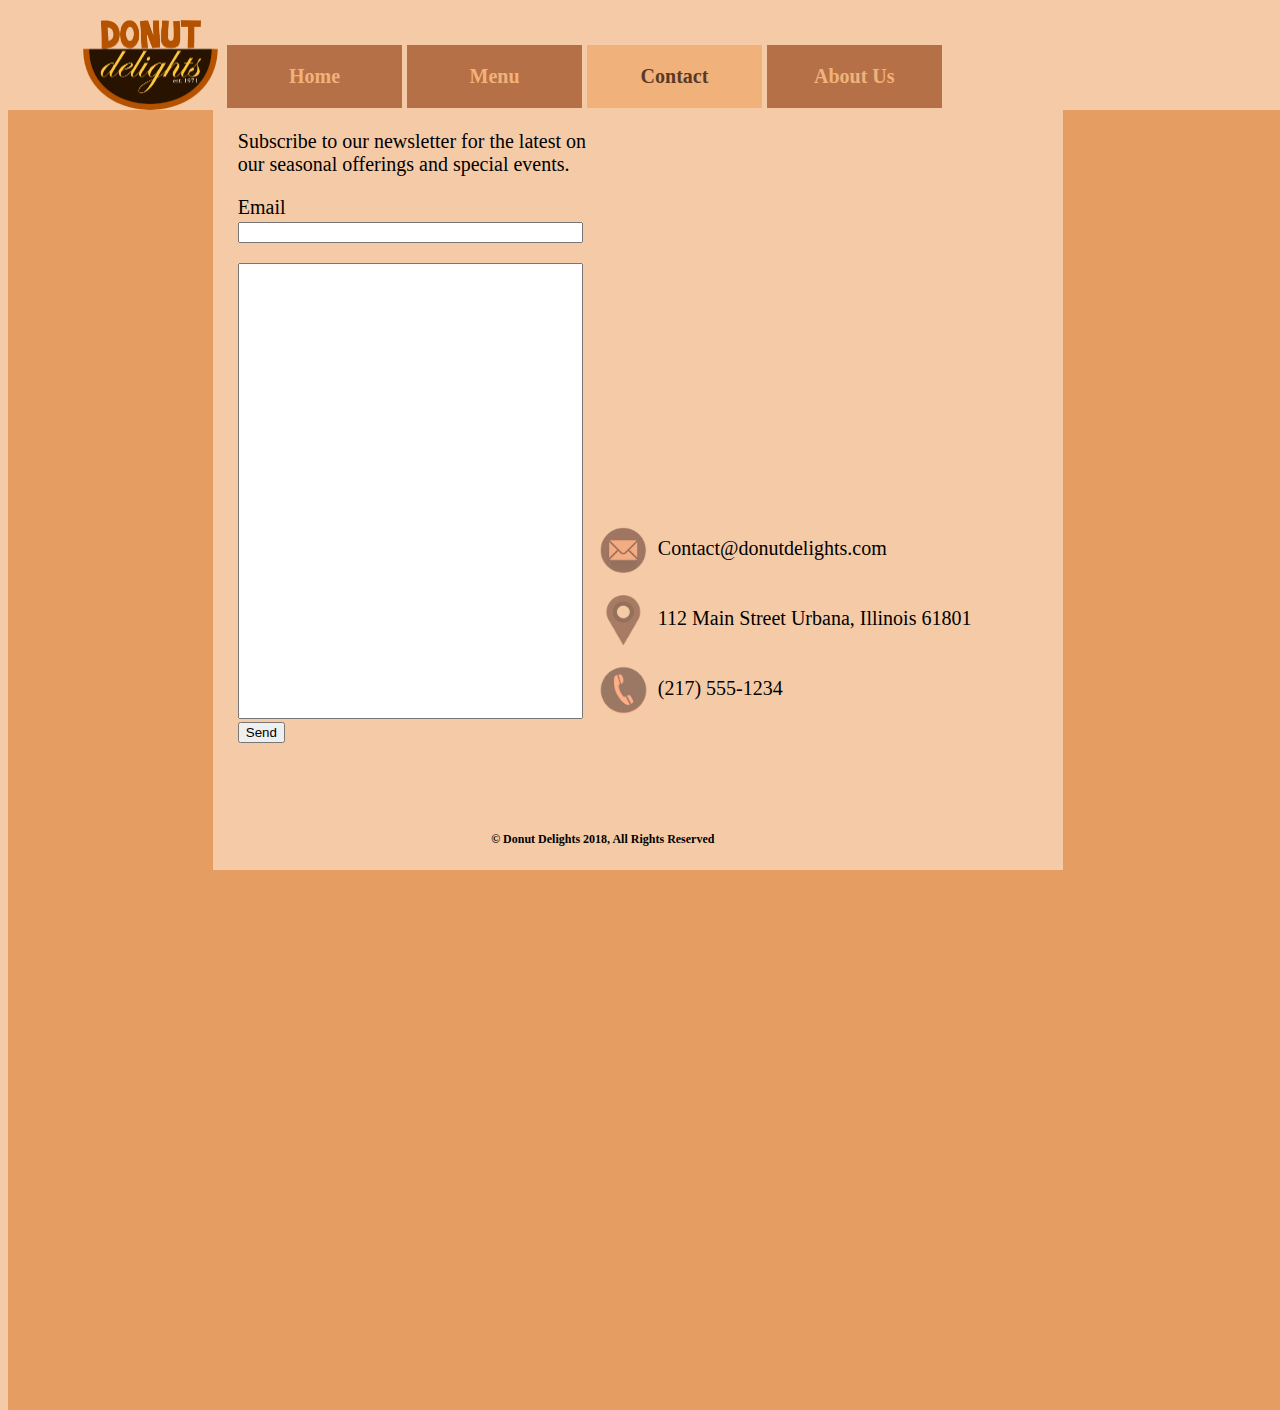
<file: contact.html>
<!DOCTYPE html>
<html>
    <head>
        <title>Donut Delights</title>
		<link rel="stylesheet" type="text/css" href="main.css">
		<!-- favicon -->
		<link rel="shortcut icon" type="image/png" href="donuticon-1.png">
    </head>

    <body>
        <div id="nav_menu">
			<ul>
				<li><img src="NEWLOGO.png" alt="Donut Delights" width=135 height=90 /></li>
				<li><a href="index.html">Home</a></li>
				<li><a href="menu.html">Menu</a></li>
				<li><a href="contact.html" id="current_page">Contact</a></li>
				<li><a href="about.html" class="lastitem">About Us</a></li>
			</ul>
		</div>
		<div id="sidebar1">
			<div id="main_content">
				<div id="email_form_content">
					<p>Subscribe to our newsletter for the latest on our seasonal offerings and special events.</p>
					<form id="email_form" action="https://formspree.io/ihammerberg1@parkland.edu" method="post">
						Email<br />
						<input id="email_address" type="text" size=40>
						<p>
						<input id="email_message" type="text" size=40 style="height:450px;"><br />
						<input id="email_send" type="submit" value="Send">
					</form>
				</div>

				<div id="contact_info">
					<iframe id="map" src="https://www.google.com/maps/embed?pb=!1m18!1m12!1m3!1d3051.3127830801986!2d-88.2112278843804!3d40.113032481977115!2m3!1f0!2f0!3f0!3m2!1i1024!2i768!4f13.1!3m3!1m2!1s0x880cd775694a86c9%3A0x81f98d94378e324f!2s112+W+Main+St%2C+Urbana%2C+IL+61801!5e0!3m2!1sen!2sus!4v1543337335100" width="400" height="300" frameborder="0" style="border:0" allowfullscreen></iframe>
					<div><img src="email3.png" class="contact_detail">Contact@donutdelights.com</div>
					<div><img src="maplogo2.png" class="contact_detail">112 Main Street Urbana, Illinois 61801</div>
					<div><img src="phone3.png" class="contact_detail">(217) 555-1234</div>
				</div>
				<br><br><br><br>
				<div class="footer">
						&copy; Donut Delights 2018, All Rights Reserved
				</div>

			</div>

		</div>

        <!-- Global Site Tag (gtag.js) - Google Analytics. Replace GA_TRACKING_ID twice with your tracking id.-->
        <script async src="https://www.googletagmanager.com/gtag/js?id=UA-130759191-1"></script>
		<script>
			window.dataLayer = window.dataLayer || [];
			function gtag(){dataLayer.push(arguments);}
			gtag('js', new Date());

			gtag('config', 'UA-130759191-1');
		</script>

   </body>
</html>
</file>
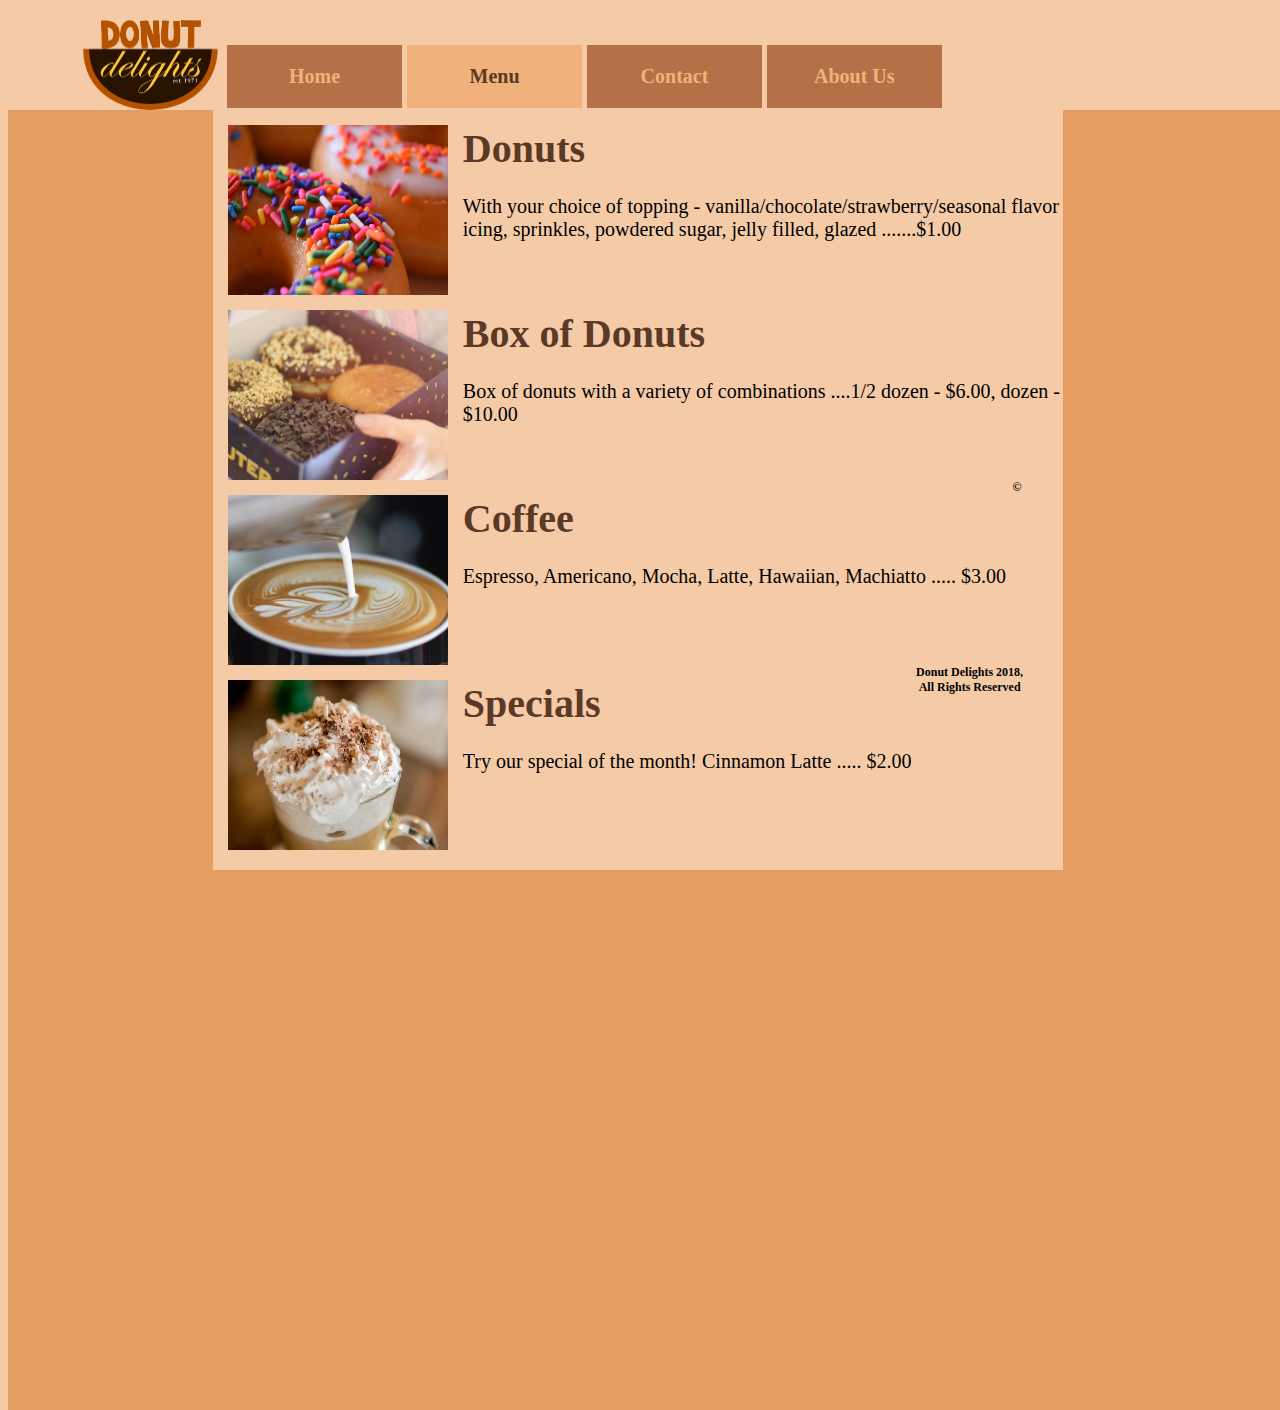
<file: menu.html>
<!DOCTYPE html>
<html>
    <head>
        <title>Donut Delights</title>
        <link rel="stylesheet" type="text/css" href="main.css">
    </head>

    <body>
        <div id="nav_menu">
		<ul>
   	        <li><img src="NEWLOGO.png" alt="Donut Delights" width=135 height=90></li>
		<li><a href="index.html">Home</a></li>
	        <li><a href="menu.html" id="current_page">Menu</a></li>
	        <li><a href="contact.html">Contact</a></li>
	        <li><a href="about.html" class="lastitem">About Us</a></li>
		</ul>
	</div>
	<div id="sidebar1">
		<div id="main_content">

			<div id="menu_section">
				<img src="donut.jpg">
				<div class="menu_item">Donuts</div>
				<br />
				<div class="menu_details">
					With your choice of topping - vanilla/chocolate/strawberry/seasonal flavor icing, sprinkles, powdered sugar, jelly filled, glazed
					<span style="text-align: right;">.......$1.00</span>
				</div>
			</div>
			<br /><br />
			<div id="menu_section">
				<img src="donutbox.png">
				<div class="menu_item">Box of Donuts </div>
				<br />
				<div class="menu_details">
					Box of donuts with a variety of combinations <span style="text-align: right;">....1/2 dozen - $6.00,   dozen - $10.00</span>
				</div>
				<br /><br />
			</div>
			<div id="menu_section">
				<img src="coffee 4.jpg">
				<div class="menu_item">Coffee</div>
				<br />
				<div class="menu_details">
					Espresso, Americano, Mocha, Latte, Hawaiian, Machiatto 	..... $3.00
				</div>
			</div>
			<br /><br />
   			<div id="menu_section">
				<img src="specialdrink.jpg">
				<div class="menu_item">Specials</div>
				<br />
				<div class="menu_details">
					Try our special of the month! Cinnamon Latte ..... $2.00
				</div>
			</div>
<!--
            <div id="menu_section">
              	<img src="fruitdonut2.png">
				<div class="menu_details"><br><br><br>Fruit donut ..... $1.00</div>
            </div>

 -->

			<div class="footer">
				&copy; Donut Delights 2018, All Rights Reserved
			</div>

		</div>


	</div>

           <!-- Global Site Tag (gtag.js) - Google Analytics. Replace GA_TRACKING_ID twice with your tracking id.-->
        <script async src="https://www.googletagmanager.com/gtag/js?id=UA-130759191-1"></script>
<script>
  window.dataLayer = window.dataLayer || [];
  function gtag(){dataLayer.push(arguments);}
  gtag('js', new Date());

  gtag('config', 'UA-130759191-1');
</script>


   </body>
</html>
</file>
<file: main.css>
body {
	background-color: #F5CBA7;
	font: 20px Bookman Old Style;
}

#nav_menu ul { list-style-type: none; margin-left: 35px;}
#nav_menu ul li { float: left; }
#nav_menu ul li a {
	text-align: center;
	margin-top: 25px;
	margin-left: 5%;
	display: block;
	width: 175px;
	padding: 1em 0em;
	text-decoration: none;
	background-color: #B57047;
	font-weight: bold;
	color: #F0B27A;
	border-right: 5px solid  #F5CBA7;
}

#nav_menu ul li a.lastitem { border-right: none; }

#nav_menu ul li a:hover, #nav_menu ul li a:focus {
	background-color: #F0B27A;
	color: #5A3A27;
}

#nav_menu ul li a#current_page {
	background-color: #F0B27A;
	color: #5A3A27;
}

#sidebar1 {
 	background-color: #E69D61;
	margin-top: 7%;
	width: 100%;
	height: 1300px;
	position: absolute;
}

.bx-wrapper {
	border: none;
}

#tagline {
	font: 24px Bookman Old Style;
	color:	#5A3A27;
	font-weight: bold;
	text-align: center;
	margin-top: -10px;
	margin-bottom: 10px;
}

#main_content {
	background-color: #F5CBA7;
	display: block;
	margin-left: 16%;
	float: left;
	/* padding-top: 10px; */
	width: 850px;
	height: 760px;

}

.item {
	width: 850px;
}

.share_links {
	float: right;
	width: 48px;
	height: 48px;
}

#hours {
	float: left;
	font-weight: bold;
	color:  #B57047;
	font: 19px Bookman Old Style;
/* 	margin-left: 25px;
	margin-top: 1em;
	margin-bottom: 2em;
 */}

#iframe {
	margin-top: 15px;
	margin-left: 15px;
}

.footer {
	position: relative;
	width: 100%;
	left: 0;
	bottom: 0;
	font: 12px Bookman Old Style;
	text-align: center;
	font-weight: bold;
	margin-left: -35px;
	margin-top: 15px;
}

#factoid {
	float: left;
	font: 18px Bookman Old Style;
	color: #B57047;
	font-weight: bold;
	margin-left: 5px;
	margin-top: 20px;
	margin-bottom: 25px;
}

#menu_section {
	margin-top: 15px;
	margin-left: 15px;
	float: left;
}

#menu_section img {
	width: 220px;
	height: 170px;
	float: left;
}

.menu_item {
	margin-left: 235px;
	display: block;
	float: relative;
	font-weight: bold;
	font-size: 200%;
	color: #5A3A27;
}

.menu_details {
	margin-left: 235px;
	display: block;
	float: relative;
}


#email_form_content {
	margin-left: 25px;
	margin-right: 10px;
	float: left;
	width: 350px;
	height: 400px;
}

#map {
	margin-top: 75px;
	margin-left: 15px;
}

#contact_info {
	margin-left: 375px;
	margin-right: 5px;
	margin-top: 25px;
}

.contact_detail {
	width: 50px;
	height: 50px;
	margin: 10px;
	vertical-align: middle;
}

#about_video {
}
</file>
